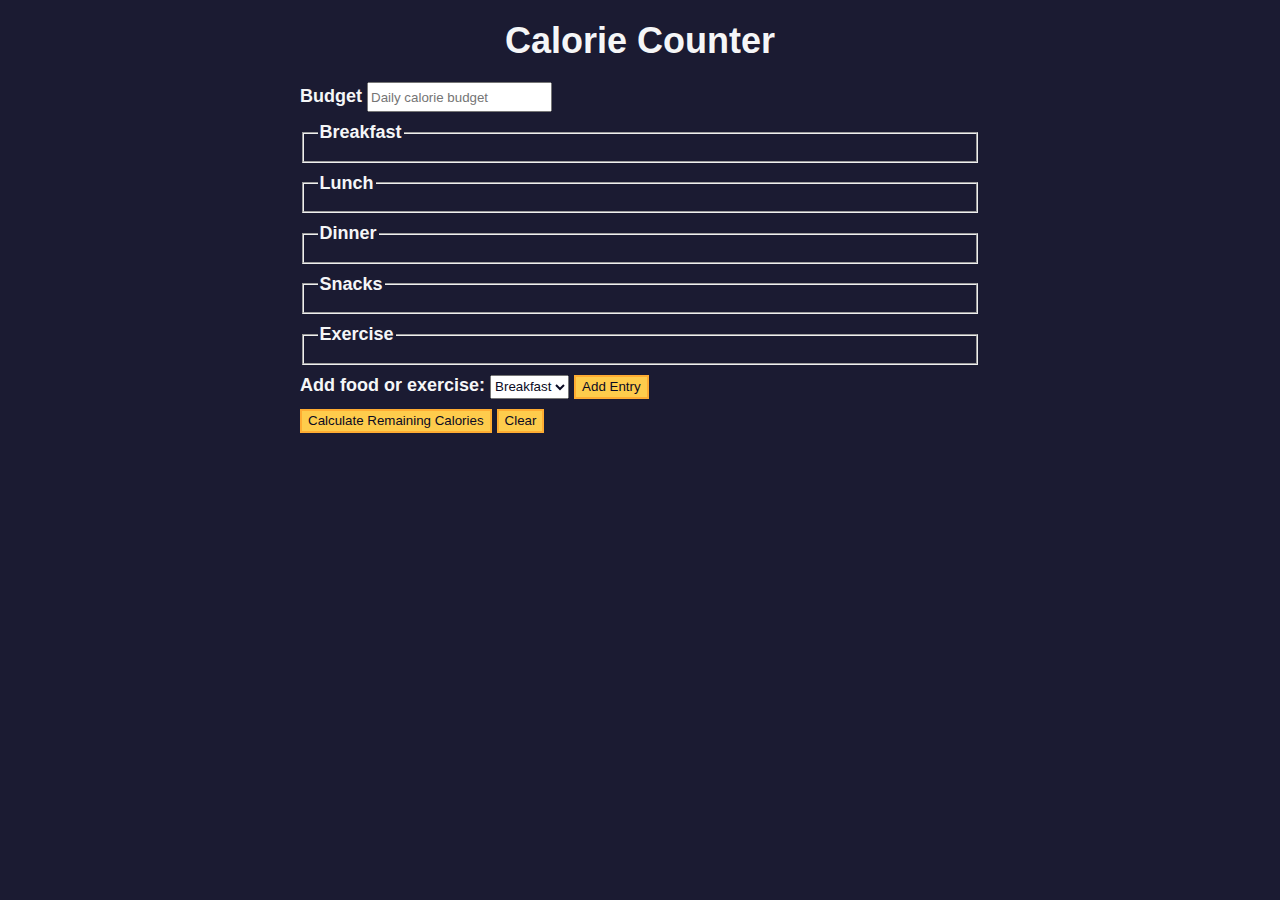
<file: Contador de Calorias/calorias.html>
<!DOCTYPE html>
<html lang="en">

<head>
    <meta charset="utf-8" />
    <meta name="viewport" content="width=device-width, initial-scale=1.0" />
    <link rel="stylesheet" href="calorias.css" />
    <title>Calorie Counter</title>
</head>

<body>
    <main>
        <h1>Calorie Counter</h1>
        <div class="container">
            <form id="calorie-counter">
                <label for="budget">Budget</label>
                <input type="number" min="0" id="budget" placeholder="Daily calorie budget" required />
                <fieldset id="breakfast">
                    <legend>Breakfast</legend>
                    <div class="input-container"></div>
                </fieldset>
                <fieldset id="lunch">
                    <legend>Lunch</legend>
                    <div class="input-container"></div>
                </fieldset>
                <fieldset id="dinner">
                    <legend>Dinner</legend>
                    <div class="input-container"></div>
                </fieldset>
                <fieldset id="snacks">
                    <legend>Snacks</legend>
                    <div class="input-container"></div>
                </fieldset>
                <fieldset id="exercise">
                    <legend>Exercise</legend>
                    <div class="input-container"></div>
                </fieldset>
                <div class="controls">
                    <span>
                        <label for="entry-dropdown">Add food or exercise:</label>
                        <select id="entry-dropdown" name="options">
                            <option value="breakfast" selected>Breakfast</option>
                            <option value="lunch">Lunch</option>
                            <option value="dinner">Dinner</option>
                            <option value="snacks">Snacks</option>
                            <option value="exercise">Exercise</option>
                        </select>
                        <button type="button" id="add-entry">Add Entry</button>
                    </span>
                </div>
                <div>
                    <button type="submit">
                        Calculate Remaining Calories
                    </button>
                    <button type="button" id="clear">Clear</button>
                </div>
            </form>
            <div id="output" class="output hide"></div>
        </div>
    </main>
    <script src="./calorias.js"></script>
</body>

</html>
</file>
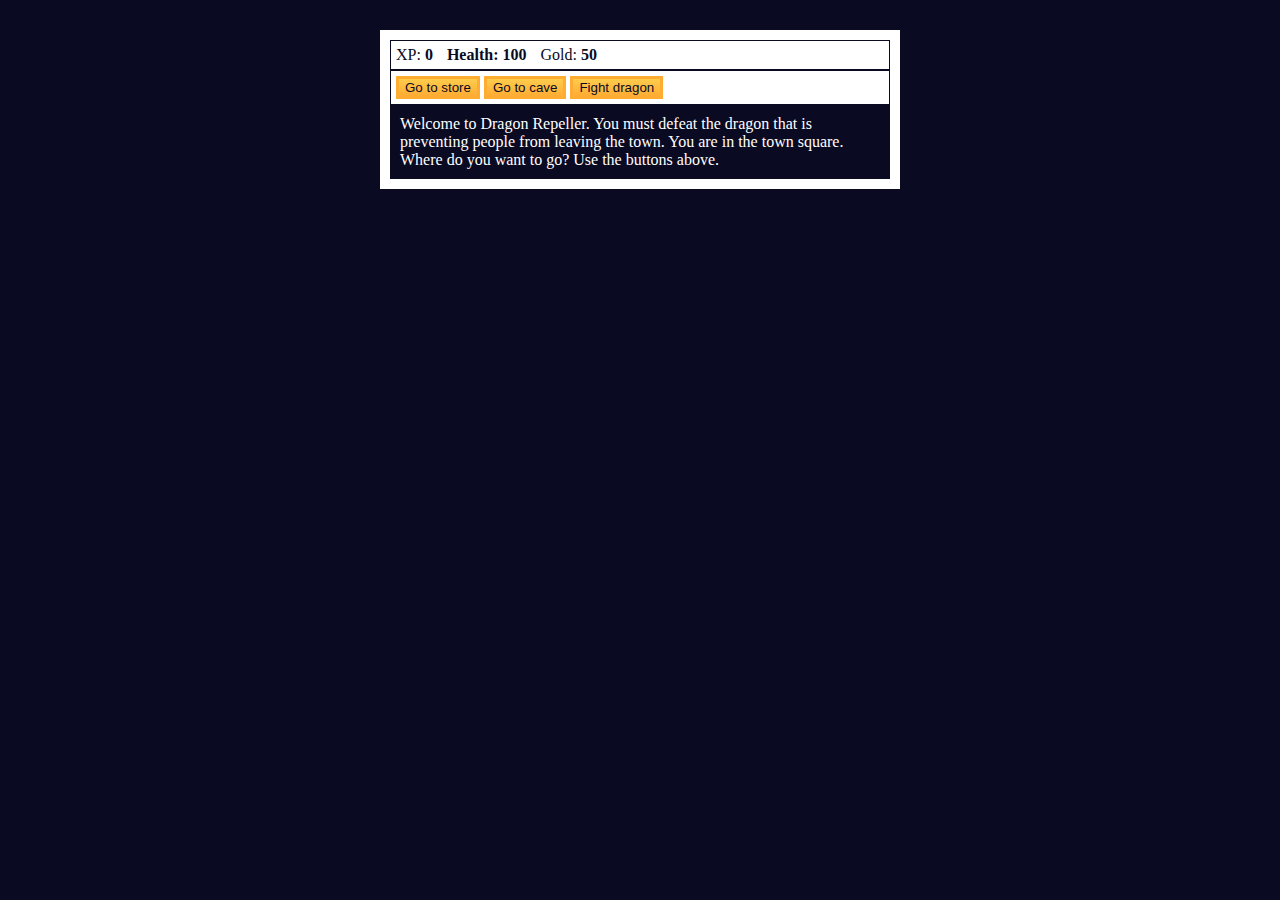
<file: Dragon Repeller/DragonRepellerIndex.html>
<!DOCTYPE html>
<html lang="eS">

<head>
    <meta charset="UTF-8">
    <title>RPG - Dragon Repeller</title>
    <link rel="stylesheet" href="styles.css">
</head>

<body>
    <div id="game">
        <div id="stats">
            <span class="stat"> XP: <strong><span id="xpText">0</span></Strong></span>
            <span class="stat"> <strong>Health: <span id="healthText">100 </span></Strong></span>
            <span class="stat"> Gold:<strong><span id="goldText"> 50</span></Strong></span>

        </div>
        <div id="controls">
            <button id="button1">Go to store</button>
            <button id="button2">Go to cave</button>
            <button id="button3">Fight dragon</button>
        </div>
        <div id="monsterStats">
            <span class="stat">Monster Name: <strong><span id="monsterName"></span></strong></span>
            <span class="stat">Health: <strong><span id="monsterHealth"></span></strong></span>
        </div>
        <div id="text">Welcome to Dragon Repeller. You must defeat the dragon that is preventing people from leaving the
            town. You are in the town square. Where do you want to go? Use the buttons above.</div>

    </div>
    <script src="script.js">

    </script>

</body>

</html>
</file>
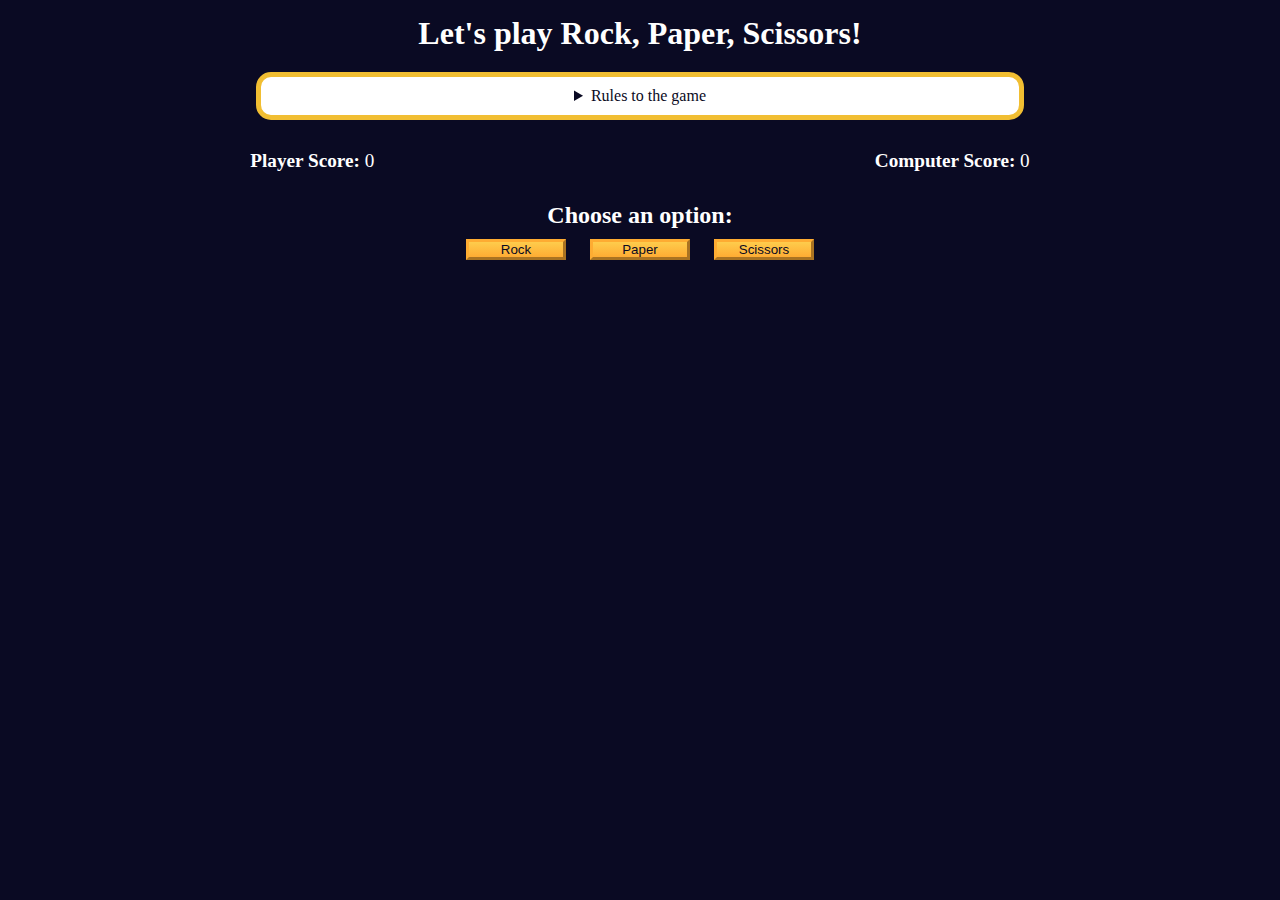
<file: Let's play Rock, Paper, Scissors!/play.html>
<!DOCTYPE html>
<html lang="en">

<head>
    <meta charset="UTF-8" />
    <meta name="viewport" content="width=device-width, initial-scale=1.0" />
    <title>Rock, Paper, Scissors game</title>
    <link rel="stylesheet" href=./play.css />
</head>

<body>
    <h1>Let's play Rock, Paper, Scissors!</h1>
    <main>
        <details class="rules-container">
            <summary>Rules to the game</summary>

            <p>You will be playing against the computer.</p>
            <p>You can choose between Rock, Paper, and Scissors.</p>
            <p>The first one to three points wins.</p>

            <p>Here are the rules to getting a point in the game:</p>
            <ul>
                <li>Rock beats Scissors</li>
                <li>Scissors beats Paper</li>
                <li>Paper beats Rock</li>
            </ul>
            <p>
                If the player and computer choose the same option (Ex. Paper and
                Paper), then no one gets the point.
            </p>
        </details>

        <div class="score-container">
            <strong>Player Score: <span class="score" id="player-score">0</span></strong>
            <strong>Computer Score:
                <span class="score" id="computer-score">0</span></strong>
        </div>

        <section class="options-container">
            <h2>Choose an option:</h2>
            <div class="btn-container">
                <button id="rock-btn" class="btn">Rock</button>
                <button id="paper-btn" class="btn">Paper</button>
                <button id="scissors-btn" class="btn">Scissors</button>
            </div>
        </section>

        <div class="results-container">
            <p id="results-msg"></p>
            <p id="winner-msg"></p>
            <button class="btn" id="reset-game-btn">Play again?</button>
        </div>
    </main>
    <script src="play.js"></script>
</body>

</html>
</file>
<file: Contador de Calorias/calorias.css>
:root {
  --light-grey: #f5f6f7;
  --dark-blue: #0a0a23;
  --fcc-blue: #1b1b32;
  --light-yellow: #fecc4c;
  --dark-yellow: #feac32;
  --light-pink: #ffadad;
  --dark-red: #850000;
  --light-green: #acd157;
}

body {
  font-family: "Lato", Helvetica, Arial, sans-serif;
  font-size: 18px;
  background-color: var(--fcc-blue);
  color: var(--light-grey);
}

h1 {
  text-align: center;
}

.container {
  width: 90%;
  max-width: 680px;
}

h1,
.container,
.output {
  margin: 20px auto;
}

label,
legend {
  font-weight: bold;
}

.input-container {
  display: flex;
  flex-direction: column;
}

button {
  cursor: pointer;
  text-decoration: none;
  background-color: var(--light-yellow);
  border: 2px solid var(--dark-yellow);
}

button,
input,
select {
  min-height: 24px;
  color: var(--dark-blue);
}

fieldset,
label,
button,
input,
select {
  margin-bottom: 10px;
}

.output {
  border: 2px solid var(--light-grey);
  padding: 10px;
  text-align: center;
}

.hide {
  display: none;
}

.output span {
  font-weight: bold;
  font-size: 1.2em;
}

.surplus {
  color: var(--light-pink);
}

.deficit {
  color: var(--light-green);
}
</file>
<file: Dragon Repeller/styles.css>
body{
    background-color:#0a0a23;
}
#text{
    background-color: #0a0a23;
    color:#ffffff ;
    padding: 10px;
}
#game{
    max-width: 500px;
    max-height: 400px;
    background-color:#ffffff;
    color:#ffffff ;
    margin: 30px auto 0px auto; 
    padding: 10px
}
#controls, #stats{
    border : 1px solid #0a0a23,;
    color :#0a0a23;
    padding: 5px;

}
#monsterStats{
    border : 1px solid #0a0a23;
    color: #ffffff;
    padding: 5px;
    background:#c70d0d ;
    display: none;
}
.stat{
    padding-right: 10px;
}
button{
    cursor: pointer;
    color: #0a0a23;
    background-color: #feac32;
    background-image:linear-gradient(#fecc4c, #ffac33);
    border: 3px solid #feac32}
</file>
